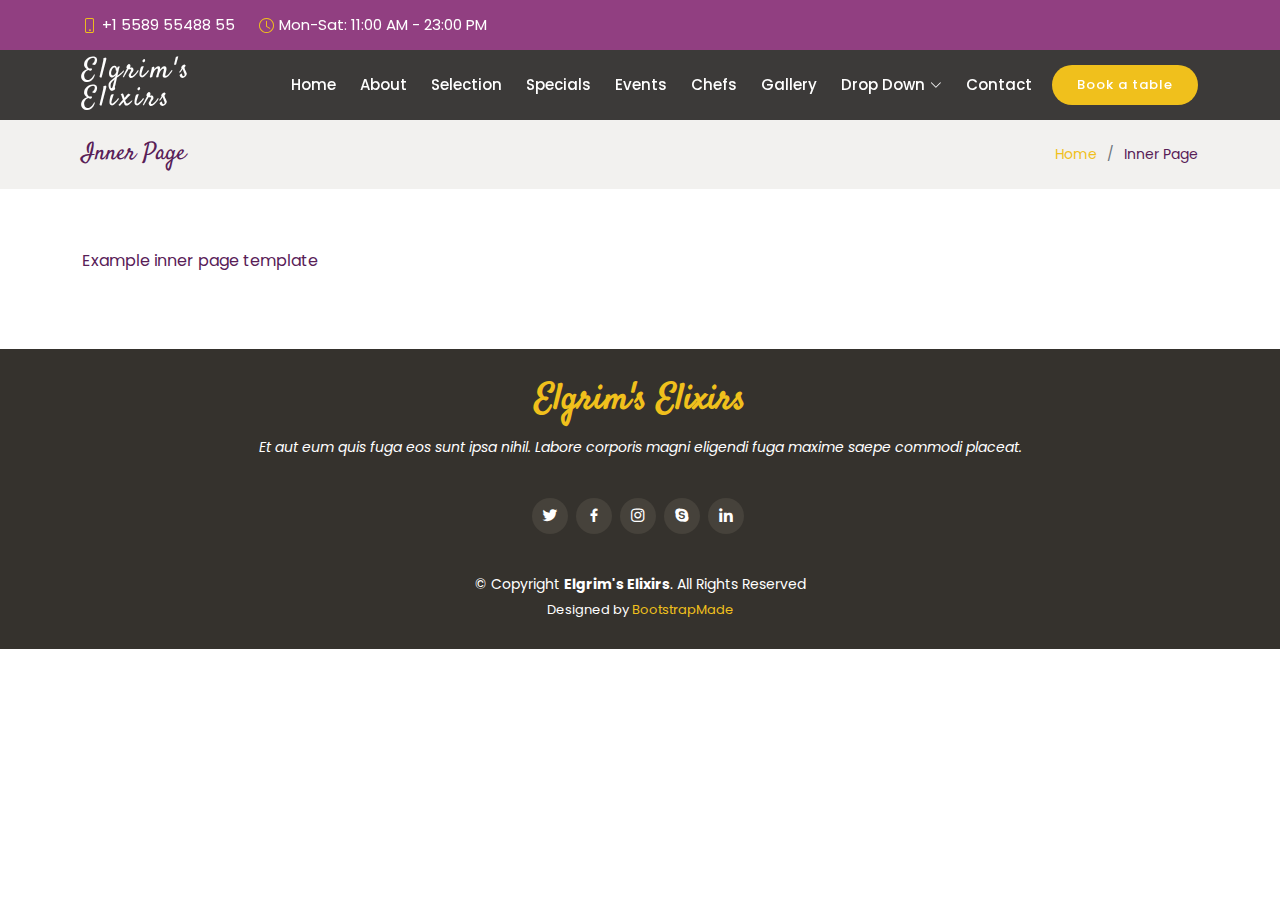
<file: inner-page.html>
<!DOCTYPE html>
<html lang="en">

<head>
  <meta charset="utf-8">
  <meta content="width=device-width, initial-scale=1.0" name="viewport">

  <title>Inner Page - Delicious Bootstrap Template</title>
  <meta content="" name="description">
  <meta content="" name="keywords">

  <!-- Favicons -->
  <link href="assets/img/favicon.png" rel="icon"> 
  <link href="assets/img/apple-touch-icon.png" rel="apple-touch-icon">

  <!-- Google Fonts -->
  <link href="https://fonts.googleapis.com/css?family=Poppins:300,300i,400,400i,600,600i,700,700i|Satisfy|Comic+Neue:300,300i,400,400i,700,700i" rel="stylesheet">

  <!-- Vendor CSS Files -->
  <link href="assets/vendor/animate.css/animate.min.css" rel="stylesheet">
  <link href="assets/vendor/bootstrap/css/bootstrap.min.css" rel="stylesheet">
  <link href="assets/vendor/bootstrap-icons/bootstrap-icons.css" rel="stylesheet">
  <link href="assets/vendor/boxicons/css/boxicons.min.css" rel="stylesheet">
  <link href="assets/vendor/glightbox/css/glightbox.min.css" rel="stylesheet">
  <link href="assets/vendor/swiper/swiper-bundle.min.css" rel="stylesheet">

  <!-- Template Main CSS File -->
  <link href="assets/css/style.css" rel="stylesheet">

  <!-- =======================================================
  * Template Name: Delicious
  * Template URL: https://bootstrapmade.com/delicious-free-restaurant-bootstrap-theme/
  * Updated: Mar 17 2024 with Bootstrap v5.3.3
  * Author: BootstrapMade.com
  * License: https://bootstrapmade.com/license/
  ======================================================== -->
</head>

<body>

  <!-- ======= Top Bar ======= -->
  <section id="topbar" class="d-flex align-items-center fixed-top ">
    <div class="container-fluid container-xl d-flex align-items-center justify-content-center justify-content-lg-start">
      <i class="bi bi-phone d-flex align-items-center"><span>+1 5589 55488 55</span></i>
      <i class="bi bi-clock ms-4 d-none d-lg-flex align-items-center"><span>Mon-Sat: 11:00 AM - 23:00 PM</span></i>
    </div>
  </section>

  <!-- ======= Header ======= -->
  <header id="header" class="fixed-top d-flex align-items-center ">
    <div class="container-fluid container-xl d-flex align-items-center justify-content-between">

      <div class="logo me-auto">
        <h1><a href="index.html">Elgrim's Elixirs</a></h1>
        <!-- Uncomment below if you prefer to use an image logo -->
        <!-- <a href="index.html"><img src="assets/img/logo.png" alt="" class="img-fluid"></a>-->
      </div>

      <nav id="navbar" class="navbar order-last order-lg-0">
        <ul>
          <li><a class="nav-link scrollto " href="#hero">Home</a></li>
          <li><a class="nav-link scrollto" href="#about">About</a></li>
          <li><a class="nav-link scrollto" href="#Selection">Selection</a></li>
          <li><a class="nav-link scrollto" href="#specials">Specials</a></li>
          <li><a class="nav-link scrollto" href="#events">Events</a></li>
          <li><a class="nav-link scrollto" href="#chefs">Chefs</a></li>
          <li><a class="nav-link scrollto" href="#gallery">Gallery</a></li>
          <li class="dropdown"><a href="#"><span>Drop Down</span> <i class="bi bi-chevron-down"></i></a>
            <ul>
              <li><a href="#">Drop Down 1</a></li>
              <li class="dropdown"><a href="#"><span>Deep Drop Down</span> <i class="bi bi-chevron-right"></i></a>
                <ul>
                  <li><a href="#">Deep Drop Down 1</a></li>
                  <li><a href="#">Deep Drop Down 2</a></li>
                  <li><a href="#">Deep Drop Down 3</a></li>
                  <li><a href="#">Deep Drop Down 4</a></li>
                  <li><a href="#">Deep Drop Down 5</a></li>
                </ul>
              </li>
              <li><a href="#">Drop Down 2</a></li>
              <li><a href="#">Drop Down 3</a></li>
              <li><a href="#">Drop Down 4</a></li>
            </ul>
          </li>
          <li><a class="nav-link scrollto" href="#contact">Contact</a></li>
        </ul>
        <i class="bi bi-list mobile-nav-toggle"></i>
      </nav><!-- .navbar -->

      <a href="#book-a-table" class="book-a-table-btn scrollto">Book a table</a>

    </div>
  </header><!-- End Header -->

  <main id="main">

    <!-- ======= Breadcrumbs Section ======= -->
    <section class="breadcrumbs">
      <div class="container">

        <div class="d-flex justify-content-between align-items-center">
          <h2>Inner Page</h2>
          <ol>
            <li><a href="index.html">Home</a></li>
            <li>Inner Page</li>
          </ol>
        </div>

      </div>
    </section><!-- End Breadcrumbs Section -->

    <section class="inner-page">
      <div class="container">
        <p>
          Example inner page template
        </p>
      </div>
    </section>

  </main><!-- End #main -->

  <!-- ======= Footer ======= -->
  <footer id="footer">
    <div class="container">
      <h3>Elgrim's Elixirs</h3>
      <p>Et aut eum quis fuga eos sunt ipsa nihil. Labore corporis magni eligendi fuga maxime saepe commodi placeat.</p>
      <div class="social-links">
        <a href="#" class="twitter"><i class="bx bxl-twitter"></i></a>
        <a href="#" class="facebook"><i class="bx bxl-facebook"></i></a>
        <a href="#" class="instagram"><i class="bx bxl-instagram"></i></a>
        <a href="#" class="google-plus"><i class="bx bxl-skype"></i></a>
        <a href="#" class="linkedin"><i class="bx bxl-linkedin"></i></a>
      </div>
      <div class="copyright">
        &copy; Copyright <strong><span>Elgrim's Elixirs</span></strong>. All Rights Reserved
      </div>
      <div class="credits">
        <!-- All the links in the footer should remain intact. -->
        <!-- You can delete the links only if you purchased the pro version. -->
        <!-- Licensing information: https://bootstrapmade.com/license/ -->
        <!-- Purchase the pro version with working PHP/AJAX contact form: https://bootstrapmade.com/delicious-free-restaurant-bootstrap-theme/ -->
        Designed by <a href="https://bootstrapmade.com/">BootstrapMade</a>
      </div>
    </div>
  </footer><!-- End Footer -->

  <a href="#" class="back-to-top d-flex align-items-center justify-content-center"><i class="bi bi-arrow-up-short"></i></a>

  <!-- Vendor JS Files -->
  <script src="assets/vendor/bootstrap/js/bootstrap.bundle.min.js"></script>
  <script src="assets/vendor/glightbox/js/glightbox.min.js"></script>
  <script src="assets/vendor/isotope-layout/isotope.pkgd.min.js"></script>
  <script src="assets/vendor/swiper/swiper-bundle.min.js"></script>
  <script src="assets/vendor/php-email-form/validate.js"></script>

  <!-- Template Main JS File -->
  <script src="assets/js/main.js"></script>

</body>

</html>
</file>
<file: assets/css/style.css>
/**
* Template Name: Delicious
* Template URL: https://bootstrapmade.com/delicious-free-restaurant-bootstrap-theme/
* Updated: Mar 17 2024 with Bootstrap v5.3.3
* Author: BootstrapMade.com
* License: https://bootstrapmade.com/license/
*/

/*--------------------------------------------------------------
# General
--------------------------------------------------------------*/
body {
  font-family: "Poppins", sans-serif;
  color: #582057;
}

a {
  text-decoration: none;
  color: #F0C01C;
}

a:hover {
  color: #ffc56e;
  text-decoration: none;
}

h1,
h2,
h3,
h4,
h5,
h6 {
  font-family: "Satisfy", sans-serif;
}

/*--------------------------------------------------------------
# Back to top button
--------------------------------------------------------------*/
.back-to-top {
  position: fixed;
  visibility: hidden;
  opacity: 0;
  right: 15px;
  bottom: 15px;
  z-index: 996;
  background: #F0C01C;
  width: 40px;
  height: 40px;
  border-radius: 50px;
  transition: all 0.4s;
}

.back-to-top i {
  font-size: 28px;
  color: #fff;
  line-height: 0;
}

.back-to-top:hover {
  background: #ffc064;
  color: #fff;
}

.back-to-top.active {
  visibility: visible;
  opacity: 1;
}

/*--------------------------------------------------------------
# Top Bar
--------------------------------------------------------------*/
#topbar {
  padding: 0;
  font-size: 15px;
  height: 50px;
  transition: all 0.5s;
  background: rgba(117, 15, 97, 0.8);
  z-index: 996;
  color: rgba(255, 255, 255, 0.7);
}

#topbar.topbar-transparent {
  background: transparent;
}

#topbar.topbar-scrolled {
  top: -50px;
}

#topbar i {
  color: #F0C01C;
  line-height: 0;
}

#topbar i span {
  color: #fff;
  font-style: normal;
  padding-left: 5px;
}

/*--------------------------------------------------------------
# Header
--------------------------------------------------------------*/
#header {
  top: 50px;
  height: 70px;
  z-index: 997;
  transition: all 0.5s;
  padding: 10px 0;
  background: rgba(26, 24, 22, 0.85);
}

#header.header-transparent {
  background: transparent;
}

#header.header-scrolled {
  top: 0;
  background: rgba(26, 24, 22, 0.85);
}

#header .logo h1 {
  font-size: 28px;
  margin: 0;
  line-height: 1;
  font-weight: 400;
  letter-spacing: 3px;
}

#header .logo h1 a,
#header .logo h1 a:hover {
  color: #fff;
  text-decoration: none;
}

#header .logo img {
  padding: 0;
  margin: 0;
  max-height: 40px;
}

/*--------------------------------------------------------------
# Book a table button Menu
--------------------------------------------------------------*/
.book-a-table-btn {
  background: #F0C01C;
  color: #fff;
  border-radius: 50px;
  margin: 0 0 0 20px;
  padding: 10px 25px;
  font-size: 13px;
  font-weight: 500;
  letter-spacing: 1px;
  transition: 0.3s;
  white-space: nowrap;
}

.book-a-table-btn:hover {
  background: #ffa012;
  color: #fff;
}

@media (max-width: 992px) {
  .book-a-table-btn {
    margin: 0 15px 0 0;
    padding: 8px 20px;
    letter-spacing: 1px;
  }
}

/*--------------------------------------------------------------
# Navigation Menu
--------------------------------------------------------------*/
/**
* Desktop Navigation 
*/
.navbar {
  padding: 0;
}

.navbar ul {
  margin: 0;
  padding: 0;
  display: flex;
  list-style: none;
  align-items: center;
}

.navbar li {
  position: relative;
}

.navbar a,
.navbar a:focus {
  display: flex;
  align-items: center;
  justify-content: space-between;
  padding: 10px 0 10px 24px;
  font-size: 15px;
  font-weight: 500;
  color: white;
  white-space: nowrap;
  transition: 0.3s;
}

.navbar a i,
.navbar a:focus i {
  font-size: 12px;
  line-height: 0;
  margin-left: 5px;
}

.navbar a:hover,
.navbar .active,
.navbar .active:focus,
.navbar li:hover>a {
  color: #F0C01C;
}

.navbar .dropdown ul {
  display: block;
  position: absolute;
  left: 24px;
  top: calc(100% + 30px);
  margin: 0;
  padding: 10px 0;
  z-index: 99;
  opacity: 0;
  visibility: hidden;
  background: #fff;
  box-shadow: 0px 0px 30px rgba(127, 137, 161, 0.25);
  transition: 0.3s;
  border-radius: 4px;
}

.navbar .dropdown ul li {
  min-width: 200px;
}

.navbar .dropdown ul a {
  padding: 10px 20px;
  font-size: 14px;
  font-weight: 400;
  color: #433f39;
}

.navbar .dropdown ul a i {
  font-size: 12px;
}

.navbar .dropdown ul a:hover,
.navbar .dropdown ul .active:hover,
.navbar .dropdown ul li:hover>a {
  color: #F0C01C;
}

.navbar .dropdown:hover>ul {
  opacity: 1;
  top: 100%;
  visibility: visible;
}

.navbar .dropdown .dropdown ul {
  top: 0;
  left: calc(100% - 30px);
  visibility: hidden;
}

.navbar .dropdown .dropdown:hover>ul {
  opacity: 1;
  top: 0;
  left: 100%;
  visibility: visible;
}

@media (max-width: 1366px) {
  .navbar .dropdown .dropdown ul {
    left: -90%;
  }

  .navbar .dropdown .dropdown:hover>ul {
    left: -100%;
  }
}

/**
* Mobile Navigation 
*/
.mobile-nav-toggle {
  color: #fff;
  font-size: 28px;
  cursor: pointer;
  display: none;
  line-height: 0;
  transition: 0.5s;
}

@media (max-width: 991px) {
  .mobile-nav-toggle {
    display: block;
  }

  .navbar ul {
    display: none;
  }
}

.navbar-mobile {
  position: fixed;
  overflow: hidden;
  top: 0;
  right: 0;
  left: 0;
  bottom: 0;
  background: rgba(39, 37, 34, 0.9);
  transition: 0.3s;
  z-index: 0;
}

.navbar-mobile .mobile-nav-toggle {
  position: absolute;
  top: 15px;
  right: 15px;
}

.navbar-mobile ul {
  display: block;
  position: absolute;
  top: 55px;
  right: 15px;
  bottom: 15px;
  left: 15px;
  padding: 10px 0;
  border-radius: 8px;
  background-color: #fff;
  overflow-y: auto;
  transition: 0.3s;
}

.navbar-mobile a,
.navbar-mobile a:focus {
  padding: 10px 20px;
  font-size: 15px;
  color: #433f39;
}

.navbar-mobile a:hover,
.navbar-mobile .active,
.navbar-mobile li:hover>a {
  color: #F0C01C;
}

.navbar-mobile .getstarted,
.navbar-mobile .getstarted:focus {
  margin: 15px;
}

.navbar-mobile .dropdown ul {
  position: static;
  display: none;
  margin: 10px 20px;
  padding: 10px 0;
  z-index: 99;
  opacity: 1;
  visibility: visible;
  background: #fff;
  box-shadow: 0px 0px 30px rgba(127, 137, 161, 0.25);
}

.navbar-mobile .dropdown ul li {
  min-width: 200px;
}

.navbar-mobile .dropdown ul a {
  padding: 10px 20px;
}

.navbar-mobile .dropdown ul a i {
  font-size: 12px;
}

.navbar-mobile .dropdown ul a:hover,
.navbar-mobile .dropdown ul .active:hover,
.navbar-mobile .dropdown ul li:hover>a {
  color: #F0C01C;
}

.navbar-mobile .dropdown>.dropdown-active {
  display: block;
}

/*--------------------------------------------------------------
# Hero Section
--------------------------------------------------------------*/
#hero {
  width: 100%;
  height: 100vh;
  background-color: rgba(39, 37, 34, 0.8);
  overflow: hidden;
  padding: 0;
}

#hero .carousel-item {
  width: 100%;
  height: 100vh;
  background-size: cover;
  background-position: center;
  background-repeat: no-repeat;
}

#hero .carousel-item::before {
  content: "";
  background-color: rgba(12, 11, 10, 0.5);
  position: absolute;
  top: 0;
  right: 0;
  left: 0;
  bottom: 0;
}

#hero .carousel-container {
  display: flex;
  justify-content: center;
  align-items: center;
  position: absolute;
  bottom: 0;
  top: 0;
  left: 0;
  right: 0;
}

#hero .carousel-content {
  text-align: center;
}

#hero h2 {
  color: #fff;
  margin-bottom: 30px;
  font-size: 48px;
  font-weight: 700;
}

#hero h2 span {
  color: #F0C01C;
}

#hero p {
  width: 80%;
  animation-delay: 0.4s;
  margin: 0 auto 30px auto;
  color: #fff;
}

#hero .carousel-inner .carousel-item {
  transition-property: opacity;
  background-position: center top;
}

#hero .carousel-inner .carousel-item,
#hero .carousel-inner .active.carousel-item-start,
#hero .carousel-inner .active.carousel-item-end {
  opacity: 0;
}

#hero .carousel-inner .active,
#hero .carousel-inner .carousel-item-next.carousel-item-start,
#hero .carousel-inner .carousel-item-prev.carousel-item-end {
  opacity: 1;
  transition: 0.5s;
}

#hero .carousel-inner .carousel-item-next,
#hero .carousel-inner .carousel-item-prev,
#hero .carousel-inner .active.carousel-item-start,
#hero .carousel-inner .active.carousel-item-end {
  left: 0;
  transform: translate3d(0, 0, 0);
}

#hero .carousel-control-next-icon,
#hero .carousel-control-prev-icon {
  background: none;
  font-size: 30px;
  line-height: 0;
  width: auto;
  height: auto;
  background: rgba(255, 255, 255, 0.2);
  border-radius: 50px;
  transition: 0.3s;
  color: rgba(255, 255, 255, 0.5);
  width: 54px;
  height: 54px;
  display: flex;
  align-items: center;
  justify-content: center;
}

#hero .carousel-control-next-icon:hover,
#hero .carousel-control-prev-icon:hover {
  background: rgba(255, 255, 255, 0.3);
  color: rgba(255, 255, 255, 0.8);
}

#hero .carousel-indicators li {
  cursor: pointer;
  list-style-type: none;
}

#hero .btn-menu,
#hero .btn-book {
  font-weight: 600;
  font-size: 13px;
  letter-spacing: 1px;
  text-transform: uppercase;
  display: inline-block;
  padding: 12px 30px;
  border-radius: 50px;
  transition: 0.5s;
  line-height: 1;
  margin: 0 10px;
  animation-delay: 0.8s;
  color: #fff;
  border: 2px solid #F0C01C;
}

#hero .btn-menu:hover,
#hero .btn-book:hover {
  background: #F0C01C;
  color: #fff;
}

@media (max-width: 768px) {
  #hero h2 {
    font-size: 28px;
  }
}

@media (min-width: 1024px) {
  #hero p {
    width: 50%;
  }

  #hero .carousel-control-prev,
  #hero .carousel-control-next {
    width: 5%;
  }
}

/*--------------------------------------------------------------
# Sections General
--------------------------------------------------------------*/
section {
  padding: 60px 0;
}

.section-bg {
  background-color: white;
}

.section-title {
  text-align: center;
  padding-bottom: 30px;
}

.section-title h2 {
  margin: 15px 0 0 0;
  font-size: 32px;
  font-weight: 700;
  color: #5f5950;
}

.section-title h2 span {
  color: #F0C01C;
}

.section-title p {
  margin: 15px auto 0 auto;
  font-weight: 300;
}

@media (min-width: 1024px) {
  .section-title p {
    width: 50%;
  }
}

/*--------------------------------------------------------------
# Breadcrumbs
--------------------------------------------------------------*/
.breadcrumbs {
  padding: 20px 0;
  background-color: #f2f1ef;
  min-height: 40px;
  margin-top: 120px;
}

@media (max-width: 992px) {
  .breadcrumbs {
    margin-top: 70px;
  }
}

.breadcrumbs h2 {
  font-size: 24px;
  font-weight: 300;
  margin: 0;
}

@media (max-width: 992px) {
  .breadcrumbs h2 {
    margin: 0 0 10px 0;
  }
}

.breadcrumbs ol {
  display: flex;
  flex-wrap: wrap;
  list-style: none;
  padding: 0;
  margin: 0;
  font-size: 14px;
}

.breadcrumbs ol li+li {
  padding-left: 10px;
}

.breadcrumbs ol li+li::before {
  display: inline-block;
  padding-right: 10px;
  color: #6c757d;
  content: "/";
}

@media (max-width: 768px) {
  .breadcrumbs .d-flex {
    display: block !important;
  }

  .breadcrumbs ol {
    display: block;
  }

  .breadcrumbs ol li {
    display: inline-block;
  }
}

/*--------------------------------------------------------------
# About
--------------------------------------------------------------*/
.about {
  background: #fffaf3;
}

.about .content {
  padding: 0 80px;
}

.about .content h3 {
  font-weight: 400;
  font-size: 34px;
  color: #5f5950;
}

.about .content h4 {
  font-size: 20px;
  font-weight: 700;
  margin-top: 5px;
}

.about .content p {
  font-size: 15px;
  color: #848484;
}

.about .content ul {
  list-style: none;
  padding: 0;
}

.about .content ul li+li {
  margin-top: 15px;
}

.about .content ul li {
  position: relative;
  padding-left: 26px;
}

.about .content ul i {
  font-size: 20px;
  color: #F0C01C;
  position: absolute;
  left: 0;
  top: 2px;
}

.about .content p:last-child {
  margin-bottom: 0;
}

.about .video-box {
  background-size: cover;
  background-repeat: no-repeat;
  background-position: center center;
  min-height: 400px;
  position: relative;
}

.about .play-btn {
  width: 94px;
  height: 94px;
  background: radial-gradient(#F0C01C 50%, rgba(255, 176, 59, 0.4) 52%);
  border-radius: 50%;
  display: block;
  position: absolute;
  left: calc(50% - 47px);
  top: calc(50% - 47px);
  overflow: hidden;
}

.about .play-btn::after {
  content: "";
  position: absolute;
  left: 50%;
  top: 50%;
  transform: translateX(-40%) translateY(-50%);
  width: 0;
  height: 0;
  border-top: 10px solid transparent;
  border-bottom: 10px solid transparent;
  border-left: 15px solid #fff;
  z-index: 100;
  transition: all 400ms cubic-bezier(0.55, 0.055, 0.675, 0.19);
}

.about .play-btn::before {
  content: "";
  position: absolute;
  width: 120px;
  height: 120px;
  animation-delay: 0s;
  animation: pulsate-btn 2s;
  animation-direction: forwards;
  animation-iteration-count: infinite;
  animation-timing-function: steps;
  opacity: 1;
  border-radius: 50%;
  border: 5px solid rgba(255, 176, 59, 0.7);
  top: -15%;
  left: -15%;
  background: rgba(198, 16, 0, 0);
}

.about .play-btn:hover::after {
  border-left: 15px solid #F0C01C;
  transform: scale(20);
}

.about .play-btn:hover::before {
  content: "";
  position: absolute;
  left: 50%;
  top: 50%;
  transform: translateX(-40%) translateY(-50%);
  width: 0;
  height: 0;
  border: none;
  border-top: 10px solid transparent;
  border-bottom: 10px solid transparent;
  border-left: 15px solid #fff;
  z-index: 200;
  animation: none;
  border-radius: 0;
}

@media (max-width: 1024px) {

  .about .content,
  .about .accordion-list {
    padding-left: 0;
    padding-right: 0;
  }
}

@media (max-width: 992px) {
  .about .content {
    padding-top: 30px;
  }

  .about .accordion-list {
    padding-bottom: 30px;
  }
}

@keyframes pulsate-btn {
  0% {
    transform: scale(0.6, 0.6);
    opacity: 1;
  }

  100% {
    transform: scale(1, 1);
    opacity: 0;
  }
}

/*--------------------------------------------------------------
# Why Us
--------------------------------------------------------------*/
.why-us .box {
  padding: 50px 30px;
  box-shadow: 0px 2px 15px rgba(0, 0, 0, 0.1);
  transition: all ease-in-out 0.3s;
  height: 100%;
}

.why-us .box span {
  display: block;
  font-size: 28px;
  font-weight: 700;
  color: #ffcf88;
}

.why-us .box h4 {
  font-size: 24px;
  font-weight: 600;
  padding: 0;
  margin: 20px 0;
  color: #6c665c;
}

.why-us .box p {
  color: #aaaaaa;
  font-size: 15px;
  margin: 0;
  padding: 0;
}

.why-us .box:hover {
  background: #F0C01C;
  padding: 30px 30px 70px 30px;
  box-shadow: 10px 15px 30px rgba(0, 0, 0, 0.18);
}

.why-us .box:hover span,
.why-us .box:hover h4,
.why-us .box:hover p {
  color: #fff;
}

/*--------------------------------------------------------------
# Menu Section
--------------------------------------------------------------*/
.menu #menu-flters {
  padding: 0;
  margin: 0 auto 0 auto;
  list-style: none;
  text-align: center;
  border-radius: 50px;
}

.menu #menu-flters li {
  cursor: pointer;
  display: inline-block;
  padding: 8px 16px 10px 16px;
  font-size: 14px;
  font-weight: 500;
  line-height: 1;
  color: #444444;
  margin: 0 3px 10px 3px;
  transition: all ease-in-out 0.3s;
  background: #fff;
  border: 2px solid #F0C01C;
  border-radius: 50px;
}

.menu #menu-flters li:hover,
.menu #menu-flters li.filter-active {
  color: #fff;
  background: #F0C01C;
}

.menu #menu-flters li:last-child {
  margin-right: 0;
}

.menu .menu-content {
  margin-top: 30px;
  overflow: hidden;
  display: flex;
  justify-content: space-between;
  position: relative;
}

.menu .menu-content::after {
  content: "......................................................................" "...................................................................." "....................................................................";
  position: absolute;
  left: 20px;
  right: 0;
  top: -4px;
  z-index: 1;
  color: #dad8d4;
  font-family: Arial, "Helvetica Neue", Helvetica, sans-serif;
}

.menu .menu-content a {
  padding-right: 10px;
  background: #fff;
  position: relative;
  z-index: 3;
  font-weight: 700;
  color: #ff9b08;
}

.menu .menu-content span {
  background: #fff;
  position: relative;
  z-index: 3;
  padding: 0 10px;
  font-weight: 600;
}

.menu .menu-ingredients {
  font-style: italic;
  font-size: 14px;
  font-family: "Comic Neue", sans-serif;
  color: #948c81;
}

/*--------------------------------------------------------------
# Specials
--------------------------------------------------------------*/
.specials {
  overflow: hidden;
}

.specials .nav-tabs {
  border: 0;
}

.specials .nav-link {
  border: 0;
  padding: 12px 15px 12px 0;
  transition: 0.3s;
  color: #433f39;
  border-radius: 0;
  border-right: 2px solid #e8e7e4;
  font-weight: 600;
  font-size: 15px;
}

.specials .nav-link:hover {
  color: #F0C01C;
}

.specials .nav-link.active {
  color: #F0C01C;
  border-color: #F0C01C;
}

.specials .tab-pane.active {
  animation: fadeIn 0.5s ease-out;
}

.specials .details h3 {
  font-size: 26px;
  font-weight: 600;
  margin-bottom: 20px;
  color: #433f39;
}

.specials .details p {
  color: #777777;
}

.specials .details p:last-child {
  margin-bottom: 0;
}

@media (max-width: 992px) {
  .specials .nav-link {
    border: 0;
    padding: 15px;
  }

  .specials .nav-link.active {
    color: #fff;
    background: #F0C01C;
  }
}

/*--------------------------------------------------------------
# Events
--------------------------------------------------------------*/
.events {
  background: url(../img/events-bg.jpg) center center no-repeat;
  background-size: cover;
  position: relative;
}

.events::before {
  content: "";
  background-color: rgba(12, 11, 10, 0.8);
  position: absolute;
  top: 0;
  right: 0;
  left: 0;
  bottom: 0;
}

.events .section-title h2 {
  color: #fff;
}

.events .container {
  position: relative;
}

@media (min-width: 1024px) {
  .events {
    background-attachment: fixed;
  }
}

.events .events-carousel {
  background: rgba(255, 255, 255, 0.08);
  padding: 30px;
}

.events .event-item {
  color: #fff;
}

.events .event-item h3 {
  font-weight: 600;
  font-size: 26px;
  color: #F0C01C;
}

.events .event-item .price {
  font-size: 26px;
  font-family: "Poppins", sans-serif;
  font-weight: 700;
  margin-bottom: 15px;
}

.events .event-item .price span {
  border-bottom: 2px solid #F0C01C;
}

.events .event-item ul {
  list-style: none;
  padding: 0;
}

.events .event-item ul li {
  padding-bottom: 10px;
}

.events .event-item ul i {
  font-size: 20px;
  padding-right: 4px;
  color: #F0C01C;
}

.events .event-item p:last-child {
  margin-bottom: 0;
}

.events .swiper-pagination {
  margin-top: 20px;
  position: relative;
}

.events .swiper-pagination .swiper-pagination-bullet {
  width: 12px;
  height: 12px;
  background-color: rgba(255, 255, 255, 0.5);
  opacity: 1;
}

.events .swiper-pagination .swiper-pagination-bullet-active {
  background-color: #F0C01C;
}

/*--------------------------------------------------------------
# Book A Table
--------------------------------------------------------------*/
.book-a-table .php-email-form {
  width: 100%;
  box-shadow: 0 0 24px 0 rgba(0, 0, 0, 0.12);
  padding: 30px;
  background: #fff;
}

.book-a-table .php-email-form .form-group {
  padding-bottom: 8px;
}

.book-a-table .php-email-form .validate {
  display: none;
  color: red;
  margin: 0 0 15px 0;
  font-weight: 400;
  font-size: 13px;
}

.book-a-table .php-email-form .error-message {
  display: none;
  color: #fff;
  background: #ed3c0d;
  text-align: left;
  padding: 15px;
  font-weight: 600;
}

.book-a-table .php-email-form .error-message br+br {
  margin-top: 25px;
}

.book-a-table .php-email-form .sent-message {
  display: none;
  color: #fff;
  background: #18d26e;
  text-align: center;
  padding: 15px;
  font-weight: 600;
}

.book-a-table .php-email-form .loading {
  display: none;
  background: #fff;
  text-align: center;
  padding: 15px;
}

.book-a-table .php-email-form .loading:before {
  content: "";
  display: inline-block;
  border-radius: 50%;
  width: 24px;
  height: 24px;
  margin: 0 10px -6px 0;
  border: 3px solid #18d26e;
  border-top-color: #eee;
  animation: animate-loading 1s linear infinite;
}

.book-a-table .php-email-form input,
.book-a-table .php-email-form textarea {
  border-radius: 0;
  box-shadow: none;
  font-size: 14px;
}

.book-a-table .php-email-form input {
  height: 44px;
}

.book-a-table .php-email-form textarea {
  padding: 10px 12px;
}

.book-a-table .php-email-form button[type=submit] {
  background: #F0C01C;
  border: 0;
  padding: 10px 24px;
  color: #fff;
  transition: 0.4s;
  border-radius: 50px;
}

.book-a-table .php-email-form button[type=submit]:hover {
  background: #ffa012;
}

/*--------------------------------------------------------------
# Gallery
--------------------------------------------------------------*/
.gallery {
  padding-bottom: 0;
}

.gallery .gallery-item {
  overflow: hidden;
  border-right: 3px solid #fff;
  border-bottom: 3px solid #fff;
}

.gallery .gallery-item img {
  transition: all ease-in-out 0.4s;
}

.gallery .gallery-item:hover img {
  transform: scale(1.1);
}

/*--------------------------------------------------------------
# Chefs
--------------------------------------------------------------*/
.chefs {
  background: url("../img/chefs-bg.jpg") center center no-repeat;
  background-size: cover;
  padding: 60px 0;
  position: relative;
}

.chefs::before {
  content: "";
  position: absolute;
  left: 0;
  right: 0;
  top: 0;
  bottom: 0;
  background: rgba(255, 255, 255, 0.8);
  z-index: 9;
}

.chefs .container {
  position: relative;
  z-index: 10;
}

.chefs .member {
  text-align: center;
  margin-bottom: 80px;
  position: relative;
}

.chefs .member .pic {
  overflow: hidden;
}

.chefs .member .member-info {
  position: absolute;
  bottom: -80px;
  left: 20px;
  right: 20px;
  background: #fff;
  padding: 20px 0;
  color: #433f39;
  box-shadow: 0px 2px 15px rgba(0, 0, 0, 0.1);
  overflow: hidden;
  transition: max-height 0.5s ease-in-out;
}

.chefs .member h4 {
  font-weight: 500;
  margin-bottom: 10px;
  font-size: 16px;
  color: #6c665c;
  position: relative;
  padding-bottom: 10px;
  font-family: "Poppins", sans-serif;
}

.chefs .member h4::after {
  content: "";
  position: absolute;
  display: block;
  width: 50px;
  height: 1px;
  background: #ffcf88;
  bottom: 0;
  left: calc(50% - 25px);
}

.chefs .member span {
  font-style: italic;
  display: block;
  font-size: 13px;
}

.chefs .member .social {
  margin-top: 15px;
}

.chefs .member .social a {
  transition: color 0.3s;
  color: #7a7368;
}

.chefs .member .social a:hover {
  color: #F0C01C;
}

.chefs .member .social i {
  font-size: 16px;
  margin: 0 2px;
}

@media (max-width: 992px) {
  .chefs .member {
    margin-bottom: 110px;
  }
}

@media (min-width: 1024px) {
  .chefs {
    background-attachment: fixed;
  }
}

/*--------------------------------------------------------------
# Testimonials
--------------------------------------------------------------*/
.testimonials {
  padding: 80px 0;
  background: url("../img/testimonials-bg.jpg") no-repeat;
  background-position: center center;
  background-size: cover;
  position: relative;
}

.testimonials::before {
  content: "";
  position: absolute;
  left: 0;
  right: 0;
  top: 0;
  bottom: 0;
  background: rgba(12, 11, 10, 0.7);
}

.testimonials .section-header {
  margin-bottom: 40px;
}

.testimonials .testimonials-carousel,
.testimonials .testimonials-slider {
  overflow: hidden;
}

.testimonials .testimonial-item {
  text-align: center;
  color: #fff;
}

.testimonials .testimonial-item .testimonial-img {
  width: 100px;
  border-radius: 50%;
  border: 6px solid rgba(255, 255, 255, 0.15);
  margin: 0 auto;
}

.testimonials .testimonial-item h3 {
  font-size: 20px;
  font-weight: bold;
  margin: 10px 0 5px 0;
  color: #fff;
  font-family: "Poppins", sans-serif;
}

.testimonials .testimonial-item h4 {
  font-size: 14px;
  color: #ddd;
  margin: 0 0 15px 0;
  font-family: "Comic Neue", sans-serif;
}

.testimonials .testimonial-item .stars {
  color: #F0C01C;
  margin-bottom: 10px;
}

.testimonials .testimonial-item .quote-icon-left,
.testimonials .testimonial-item .quote-icon-right {
  color: rgba(255, 255, 255, 0.4);
  font-size: 26px;
}

.testimonials .testimonial-item .quote-icon-left {
  display: inline-block;
  left: -5px;
  position: relative;
}

.testimonials .testimonial-item .quote-icon-right {
  display: inline-block;
  right: -5px;
  position: relative;
  top: 10px;
}

.testimonials .testimonial-item p {
  font-style: italic;
  margin: 0 auto 15px auto;
  color: #eee;
}

.testimonials .swiper-pagination {
  margin-top: 20px;
  position: relative;
}

.testimonials .swiper-pagination .swiper-pagination-bullet {
  width: 12px;
  height: 12px;
  background-color: rgba(255, 255, 255, 0.5);
  opacity: 1;
}

.testimonials .swiper-pagination .swiper-pagination-bullet-active {
  background-color: #F0C01C;
}

@media (min-width: 992px) {
  .testimonials .testimonial-item p {
    width: 80%;
  }
}

/*--------------------------------------------------------------
# Contact
--------------------------------------------------------------*/
.contact .info-wrap {
  box-shadow: 0px 2px 15px rgba(0, 0, 0, 0.1);
  padding: 30px;
}

.contact .info {
  background: #fff;
}

.contact .info i {
  font-size: 20px;
  color: #F0C01C;
  float: left;
  width: 44px;
  height: 44px;
  background: #fff6e8;
  display: flex;
  justify-content: center;
  align-items: center;
  border-radius: 50px;
  transition: all 0.3s ease-in-out;
}

.contact .info h4 {
  padding: 0 0 0 60px;
  font-size: 18px;
  font-weight: 600;
  margin-bottom: 5px;
  color: #433f39;
  font-family: "Poppins", sans-serif;
}

.contact .info p {
  padding: 0 0 0 60px;
  margin-bottom: 0;
  font-size: 14px;
  color: #7a7368;
}

.contact .info:hover i {
  background: #F0C01C;
  color: #fff;
}

.contact .php-email-form {
  width: 100%;
  box-shadow: 0 0 24px 0 rgba(0, 0, 0, 0.12);
  padding: 30px;
  background: #fff;
}

.contact .php-email-form .form-group {
  padding-bottom: 8px;
}

.contact .php-email-form .error-message {
  display: none;
  color: #fff;
  background: #ed3c0d;
  text-align: center;
  padding: 15px;
  font-weight: 600;
}

.contact .php-email-form .sent-message {
  display: none;
  color: #fff;
  background: #18d26e;
  text-align: center;
  padding: 15px;
  font-weight: 600;
}

.contact .php-email-form .loading {
  display: none;
  background: #fff;
  text-align: center;
  padding: 15px;
}

.contact .php-email-form .loading:before {
  content: "";
  display: inline-block;
  border-radius: 50%;
  width: 24px;
  height: 24px;
  margin: 0 10px -6px 0;
  border: 3px solid #18d26e;
  border-top-color: #eee;
  animation: animate-loading 1s linear infinite;
}

.contact .php-email-form input,
.contact .php-email-form textarea {
  border-radius: 0;
  box-shadow: none;
  font-size: 14px;
}

.contact .php-email-form input {
  height: 44px;
}

.contact .php-email-form textarea {
  padding: 10px 12px;
}

.contact .php-email-form button[type=submit] {
  background: #F0C01C;
  border: 0;
  padding: 10px 24px;
  color: #fff;
  transition: 0.4s;
  border-radius: 50px;
}

.contact .php-email-form button[type=submit]:hover {
  background: #ffa012;
}

@keyframes animate-loading {
  0% {
    transform: rotate(0deg);
  }

  100% {
    transform: rotate(360deg);
  }
}

/*--------------------------------------------------------------
# Footer
--------------------------------------------------------------*/
#footer {
  background: #35322d;
  color: #fff;
  font-size: 14px;
  text-align: center;
  padding: 30px 0;
}

#footer h3 {
  font-size: 36px;
  font-weight: 700;
  color: #F0C01C;
  position: relative;
  padding: 0;
  margin: 0 0 15px 0;
}

#footer p {
  font-size: 15;
  font-style: italic;
  padding: 0;
  margin: 0 0 40px 0;
}

#footer .social-links {
  margin: 0 0 40px 0;
}

#footer .social-links a {
  font-size: 18px;
  display: inline-block;
  background: #46423b;
  color: #fff;
  line-height: 1;
  padding: 8px 0;
  margin-right: 4px;
  border-radius: 50%;
  text-align: center;
  width: 36px;
  height: 36px;
  transition: 0.3s;
}

#footer .social-links a:hover {
  background: #F0C01C;
}

#footer .copyright {
  margin: 0 0 5px 0;
}

#footer .credits {
  font-size: 13px;
}
</file>
